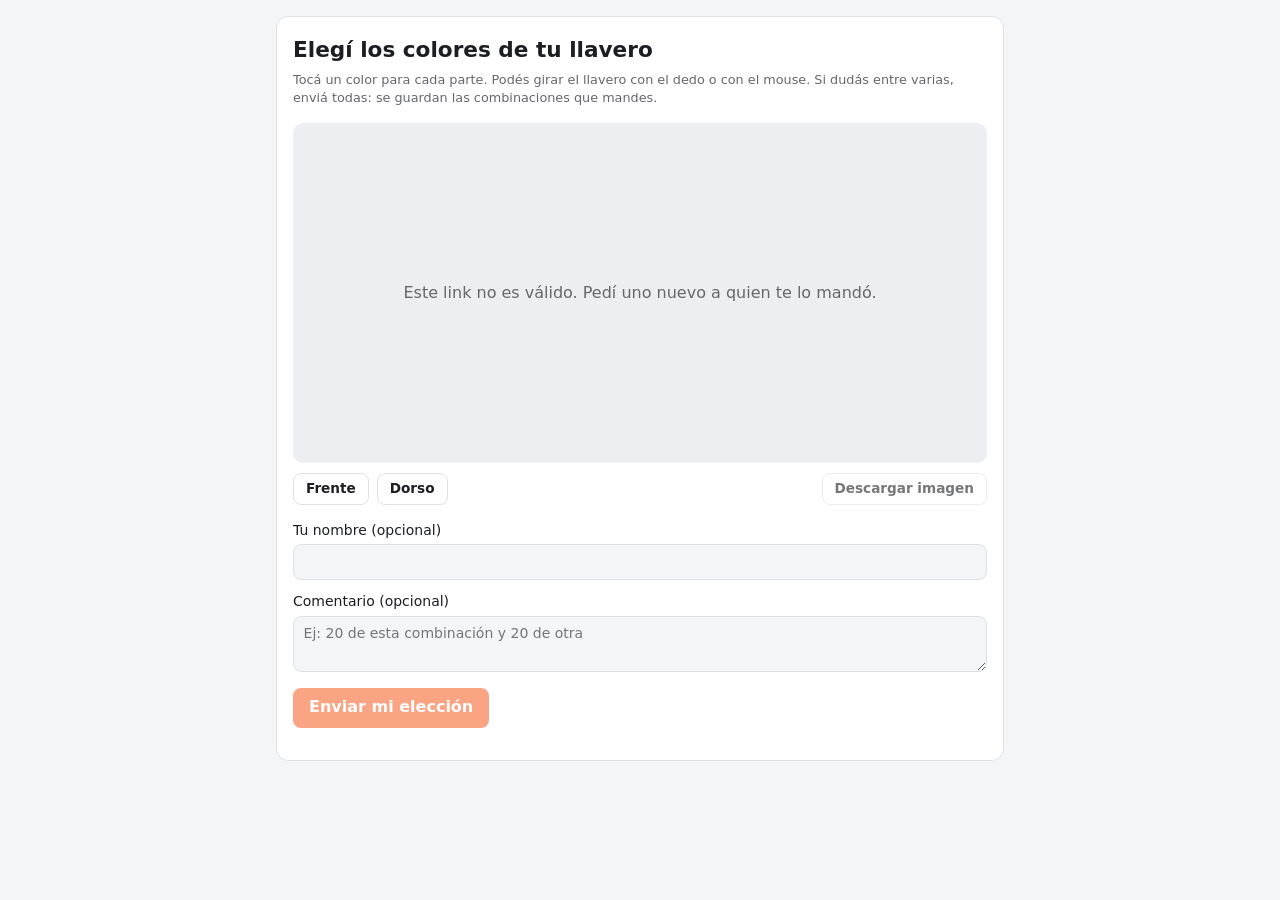
<file: elegir.html>
<!doctype html>
<html lang="es">
<head>
  <meta charset="utf-8">
  <meta name="viewport" content="width=device-width, initial-scale=1">
  <meta name="robots" content="noindex">
  <title>Elegí los colores</title>
  <meta name="description" content="Probá combinaciones de colores y elegí la tuya">
  <link rel="stylesheet" href="styles.css?v=19">
</head>
<body class="publica">
  <main class="elegir">
    <div class="card">
      <p class="subtitle" id="eNegocio"></p>
      <h1 id="eTitulo">Elegí los colores de tu llavero</h1>
      <p class="nota" id="eNota">Tocá un color para cada parte. Podés girar el llavero con el dedo o con el mouse. Si dudás entre varias, enviá todas: se guardan las combinaciones que mandes.</p>

      <div class="visor-lienzo">
        <canvas id="eLienzo"></canvas>
        <p id="eVacio" class="visor-vacio">Cargando el modelo…</p>
        <div class="acciones">
          <div class="acciones" style="margin:0">
            <button type="button" class="btn small secondary" data-vista="frente">Frente</button>
            <button type="button" class="btn small secondary" data-vista="dorso">Dorso</button>
          </div>
          <button type="button" id="eDescargar" class="btn small secondary" disabled>Descargar imagen</button>
        </div>
      </div>

      <div id="ePaletas" class="visor-paletas"></div>

      <form id="eForm">
        <label>Tu nombre (opcional)
          <input id="eNombre" type="text" maxlength="60" autocomplete="name">
        </label>
        <label>Comentario (opcional)
          <textarea id="eComentario" rows="2" maxlength="300" placeholder="Ej: 20 de esta combinación y 20 de otra"></textarea>
        </label>
        <div class="acciones">
          <button id="eEnviar" class="btn" disabled>Enviar mi elección</button>
          <a id="eWhatsapp" class="btn secondary" target="_blank" rel="noopener" hidden>Avisar por WhatsApp</a>
        </div>
        <p id="eEstado" class="estado"></p>
      </form>
      <div id="eEnviadas" class="enviadas"></div>
    </div>
  </main>

  <script src="visor3d.js?v=20"></script>
  <script src="elegir.js?v=19"></script>
</body>
</html>
</file>
<file: styles.css>
:root {
  --bg: #f4f5f7;
  --surface: #ffffff;
  --text: #1c1e21;
  --muted: #65676b;
  --border: #dfe1e5;
  --accent: #fa6831; /* naranja Prusa */
  --accent-text: #ffffff;
  --danger: #c62828;
  --ok: #2e7d32;
  --bar: #fbd3c2;
  --radius: 12px;
  --ancho-max: 1440px;
  --alto-header: 4.25rem;
}

@media (prefers-color-scheme: dark) {
  :root {
    --bg: #15171a;
    --surface: #1f2226;
    --text: #e8eaed;
    --muted: #9aa0a6;
    --border: #33373c;
    --accent: #ff7a45;
    --accent-text: #15171a;
    --danger: #ef5350;
    --ok: #66bb6a;
    --bar: #5a2e1d;
  }
}

* { box-sizing: border-box; }

body {
  margin: 0;
  font-family: system-ui, -apple-system, "Segoe UI", Roboto, sans-serif;
  background: var(--bg);
  color: var(--text);
  line-height: 1.4;
}

h1, h2, h3 { margin: 0; }
h2 { font-size: 1.05rem; margin-bottom: 0.75rem; }
h2.sub { margin-top: 1rem; padding-top: 1rem; border-top: 1px solid var(--border); }

/* ---------- Header ---------- */
.app-header {
  position: sticky;
  top: 0;
  z-index: 10;
  display: flex;
  flex-wrap: wrap;
  align-items: center;
  justify-content: space-between;
  gap: 0.5rem 1rem;
  padding: 0.6rem max(1rem, calc((100% - var(--ancho-max)) / 2 + 1rem));
  background: var(--bg);
  border-bottom: 1px solid var(--border);
}
.app-header h1 { font-size: 1.25rem; }
.subtitle { margin: 0; color: var(--muted); font-size: 0.85rem; }
.estado-nube { margin-left: 0.4rem; }

.tabs { display: flex; gap: 0.2rem; background: var(--surface); border: 1px solid var(--border); border-radius: 999px; padding: 0.2rem; }
.tab {
  border: 0;
  background: transparent;
  color: var(--text);
  padding: 0.4rem 0.9rem;
  border-radius: 999px;
  font: inherit;
  font-size: 0.95rem;
  cursor: pointer;
  white-space: nowrap;
}
.tab.active { background: var(--accent); color: var(--accent-text); }

@media (max-width: 640px) {
  .tabs { width: 100%; overflow-x: auto; }
  .tab { flex: 1; padding: 0.4rem 0.4rem; font-size: 0.8rem; }
}

/* ---------- Layout ---------- */
main { max-width: var(--ancho-max); margin: 0 auto; padding: 1rem 1rem 2rem; }

.panel { display: none; gap: 1rem; grid-template-columns: repeat(auto-fit, minmax(min(100%, 340px), 1fr)); align-items: start; }
.panel.active { display: grid; }

/* Calcular: 1 columna en celular, 2 en tablet, 3 en escritorio */
@media (min-width: 760px) {
  .calc-grid.active { grid-template-columns: minmax(0, 1fr) minmax(0, 1fr); }
  .calc-grid .col-presupuesto { grid-column: 1 / -1; }
  .calc-grid .resultado { position: sticky; top: calc(var(--alto-header) + 1rem); }
}
@media (min-width: 1280px) {
  .calc-grid.active { grid-template-columns: minmax(0, 1fr) minmax(0, 0.85fr) minmax(0, 1.2fr); }
  .calc-grid .col-presupuesto { grid-column: auto; position: sticky; top: calc(var(--alto-header) + 1rem); }
}

/* Configuración: columnas tipo "masonry" para no dejar huecos */
.config-grid.active { display: block; columns: 3 300px; column-gap: 1rem; }
.config-grid .card { break-inside: avoid; margin-bottom: 1rem; }
.config-grid .ancho-total { column-span: all; }

.card {
  background: var(--surface);
  border: 1px solid var(--border);
  border-radius: var(--radius);
  padding: 1rem;
  min-width: 0;
}

.barra-titulo { display: flex; flex-wrap: wrap; align-items: center; justify-content: space-between; gap: 0.5rem; margin-bottom: 0.75rem; }
.barra-titulo h2 { margin: 0; }
.barra-titulo .acciones { margin: 0; }

/* ---------- Formularios ---------- */
label { display: block; margin-bottom: 0.75rem; font-size: 0.875rem; }
label small, .card > small, .ayuda { display: block; color: var(--muted); font-size: 0.78rem; margin-top: 0.2rem; }
label.check { display: grid; grid-template-columns: auto 1fr; column-gap: 0.5rem; align-items: start; }
label.check input { width: auto; margin: 0.15rem 0 0; }
label.check small { grid-column: 2; margin-top: 0; }

.campos { display: grid; grid-template-columns: 1fr 1fr; column-gap: 0.75rem; }
.campos .ancho { grid-column: 1 / -1; }
.campos .ayuda { margin: -0.5rem 0 0.75rem; }

input, select, textarea {
  display: block;
  width: 100%;
  margin-top: 0.25rem;
  padding: 0.45rem 0.6rem;
  font: inherit;
  color: var(--text);
  background: var(--bg);
  border: 1px solid var(--border);
  border-radius: 8px;
}
input[type="color"] { padding: 0.15rem; height: 2.3rem; cursor: pointer; }
textarea { resize: vertical; }
input:focus, select:focus, textarea:focus { outline: 2px solid var(--accent); outline-offset: -1px; }

.btn {
  border: 0;
  background: var(--accent);
  color: var(--accent-text);
  padding: 0.55rem 1rem;
  border-radius: 8px;
  font: inherit;
  font-weight: 600;
  cursor: pointer;
}
.btn:disabled { opacity: 0.6; cursor: wait; }
.btn.secondary { background: transparent; color: var(--text); border: 1px solid var(--border); }
.btn.danger { background: transparent; color: var(--danger); border: 1px solid var(--danger); }
.btn.small { padding: 0.35rem 0.75rem; font-size: 0.85rem; }
.icon-btn { background: transparent; border: 0; color: var(--danger); font-size: 1rem; cursor: pointer; padding: 0.2rem 0.45rem; line-height: 1; }
.icon-btn:disabled { opacity: 0.3; cursor: default; }
.acciones { display: flex; flex-wrap: wrap; gap: 0.5rem; justify-content: space-between; margin-top: 1rem; }

.estado { font-size: 0.85rem; color: var(--muted); margin: 0.5rem 0 0; }
.estado:empty { display: none; }
.estado.ok { color: var(--ok); }
.estado.error { color: var(--danger); }

/* ---------- Resultado ---------- */
.desglose { list-style: none; padding: 0; margin: 0 0 1rem; }
.desglose li { padding: 0.35rem 0; border-bottom: 1px solid var(--border); }
.desglose .linea { display: flex; justify-content: space-between; gap: 0.5rem; }
.desglose .detalle { color: var(--muted); font-size: 0.78rem; }
.desglose .barra { height: 4px; background: var(--bar); border-radius: 2px; margin-top: 0.3rem; }
.desglose .barra span { display: block; height: 100%; background: var(--accent); border-radius: 2px; }

.totales { margin: 0 0 0.75rem; }
.totales div { display: flex; justify-content: space-between; gap: 0.5rem; padding: 0.25rem 0; }
.totales dt { color: var(--muted); }
.totales dd { margin: 0; font-variant-numeric: tabular-nums; text-align: right; white-space: nowrap; }
.totales .destacado { border-top: 2px solid var(--accent); margin-top: 0.3rem; padding-top: 0.6rem; align-items: baseline; }
.totales .destacado dt { color: var(--text); font-weight: 600; }
.totales .destacado dd { font-size: 1.6rem; font-weight: 700; color: var(--accent); }
.totales .positivo dd { color: var(--ok); font-weight: 600; }
.totales .negativo dd { color: var(--danger); font-weight: 600; }
.pasos .barra { display: none; }
.pasos li.subtotal { border-bottom-color: var(--text); }
.pasos li.subtotal .linea { font-weight: 600; }
.pasos li.manual .linea strong::after { content: ' ✎'; color: var(--accent); }
label.editado input { border-color: var(--accent); }
.link { background: none; border: 0; padding: 0; margin-top: 0.2rem; color: var(--accent); font: inherit; font-size: 0.8rem; cursor: pointer; }
.explicacion { font-size: 0.85rem; margin-top: 0.5rem; }
.explicacion summary { cursor: pointer; color: var(--accent); font-weight: 600; }
.explicacion ul { padding-left: 1.1rem; margin: 0.5rem 0 0; color: var(--muted); }
.explicacion li { margin-bottom: 0.4rem; }
.aviso { color: var(--danger); font-size: 0.85rem; border: 1px solid var(--danger); border-radius: 8px; padding: 0.5rem 0.75rem; margin: 0 0 0.75rem; }
.nota { color: var(--muted); font-size: 0.8rem; margin: 0 0 1rem; }

/* ---------- Tablas editables ---------- */
.tabla-scroll { overflow-x: auto; }
table.editable { width: 100%; border-collapse: collapse; }
table.editable.filamentos { min-width: 760px; }
table.editable th { text-align: left; font-size: 0.78rem; color: var(--muted); font-weight: 500; padding: 0 0.25rem 0.25rem; }
table.editable td { padding: 0.2rem 0.25rem; }
table.editable input, table.editable select { margin: 0; }

/* ---------- Colores ---------- */
.muestra { display: inline-block; width: 1rem; height: 1rem; border-radius: 50%; border: 1px solid rgba(0, 0, 0, 0.25); flex: none; }
.chips { display: flex; flex-wrap: wrap; gap: 0.4rem; margin: 0.5rem 0; }
.chip { display: inline-flex; align-items: center; gap: 0.35rem; padding: 0.2rem 0.2rem 0.2rem 0.4rem; border: 1px solid var(--border); border-radius: 999px; font-size: 0.85rem; }
.chips .vacio { color: var(--muted); font-size: 0.85rem; }
.editor-colores > div { padding: 0.75rem 0; border-top: 1px solid var(--border); }
.editor-colores h3 { font-size: 0.95rem; }
.nuevo-color { display: grid; grid-template-columns: minmax(0, 1.3fr) minmax(0, 1fr) 2.6rem auto; gap: 0.4rem; align-items: center; }
.nuevo-color input { margin: 0; }
.editor-colores .barra-titulo { margin-bottom: 0.25rem; }

/* Importar de PrintALot */
.importar { border: 1px solid var(--border); border-radius: 8px; padding: 0.75rem; margin: 0.5rem 0; }
.importar .nota { margin-bottom: 0.5rem; }
.importar-lista { display: grid; grid-template-columns: repeat(auto-fill, minmax(9.5rem, 1fr)); gap: 0.35rem 0.75rem; max-height: 16rem; overflow-y: auto; }
.importar-lista label { display: flex; align-items: center; gap: 0.4rem; margin: 0; cursor: pointer; }
.importar-lista input { width: auto; margin: 0; }
.importar .acciones { margin-top: 0.75rem; }

/* Escáner de muestras */
.boton-archivo { display: inline-block; margin: 0; }
.escaner { margin-top: 0.75rem; }
.escaner canvas { display: block; width: 100%; height: auto; border-radius: 8px; margin: 0.5rem 0; cursor: crosshair; touch-action: manipulation; }
.confirmar-color { display: grid; grid-template-columns: 3.5rem 1fr; gap: 0 0.75rem; align-items: start; border: 1px solid var(--accent); border-radius: 8px; padding: 0.75rem; }
.confirmar-color #cHex { height: 3.5rem; margin: 0; }
.confirmar-color .estado, .confirmar-color .acciones { grid-column: 1 / -1; }
.confirmar-color .acciones { margin-top: 0.25rem; }

/* ---------- Historial ---------- */
.historial { list-style: none; padding: 0; margin: 0; }
.historial li { display: flex; flex-wrap: wrap; align-items: center; justify-content: space-between; gap: 0.5rem; padding: 0.6rem 0; border-bottom: 1px solid var(--border); }
.historial .info { min-width: 0; }
.historial .info small { display: block; color: var(--muted); }
.historial .vacio { color: var(--muted); justify-content: center; border: 0; }

/* ---------- Papel (presupuesto y catálogo): siempre claro, es un documento ---------- */
.papel-scroll { overflow-x: auto; }
.papel {
  background: #ffffff;
  color: #1c1e21;
  max-width: 680px;
  min-width: 320px;
  margin: 0 auto;
  padding: clamp(1rem, 4vw, 1.75rem);
  border: 1px solid #dfe1e5;
  border-radius: 4px;
  font-size: 0.92rem;
}
.papel-header { display: flex; justify-content: space-between; gap: 1rem; border-bottom: 3px solid #fa6831; padding-bottom: 0.75rem; margin-bottom: 1rem; }
.papel-header h1 { font-size: 1.3rem; }
.papel-header p { margin: 0.2rem 0 0; color: #65676b; font-size: 0.82rem; }
.papel-meta { text-align: right; display: flex; flex-direction: column; font-size: 0.82rem; color: #65676b; white-space: nowrap; }
.papel-meta strong { color: #fa6831; letter-spacing: 0.08em; }
.papel-cliente { margin: 0 0 1rem; }
.papel-cliente:empty { display: none; }
.papel-tabla { width: 100%; border-collapse: collapse; margin-bottom: 1rem; }
.papel-tabla th, .papel-tabla td { padding: 0.45rem 0.35rem; border-bottom: 1px solid #e4e6ea; text-align: right; font-variant-numeric: tabular-nums; }
.papel-tabla th:first-child, .papel-tabla td:first-child { text-align: left; }
.papel-tabla thead th { font-size: 0.72rem; text-transform: uppercase; letter-spacing: 0.05em; color: #65676b; font-weight: 600; }
.papel-tabla .bonificado td, .papel-tabla .descuento td { color: #2e7d32; }
.papel-tabla .bonificado s { color: #9aa0a6; display: block; }
.papel-tabla tfoot th, .papel-tabla tfoot td { font-size: 1.1rem; font-weight: 700; border-bottom: 0; border-top: 2px solid #1c1e21; }
.papel-texto { margin: 0 0 0.5rem; font-size: 0.88rem; }
.papel-texto:empty { display: none; }
.papel-pie { margin: 1.25rem 0 0; color: #65676b; font-size: 0.78rem; }
.papel-colores:empty { display: none; }
.papel-sena { border: 1px solid #fa6831; border-radius: 6px; padding: 0.5rem 0.75rem; margin-bottom: 0.9rem; font-size: 0.9rem; }
.papel-sena div { display: flex; justify-content: space-between; gap: 0.75rem; padding: 0.15rem 0; }
.papel-sena div:first-child strong { color: #fa6831; }
.papel-sena[hidden] { display: none; }
.papel-colores { margin-bottom: 0.75rem; font-size: 0.85rem; }
.papel-colores .chips { margin: 0.35rem 0 0; }
.papel .chip { border-color: #dfe1e5; }

.catalogo-material { margin-bottom: 1.25rem; }
.catalogo-material h3 { font-size: 1rem; margin-bottom: 0.6rem; }
.catalogo-material h3 small { color: #65676b; font-weight: 400; }
.catalogo-colores { display: grid; grid-template-columns: repeat(auto-fill, minmax(6rem, 1fr)); gap: 0.75rem; }
.catalogo-colores figure { margin: 0; text-align: center; font-size: 0.8rem; }
.catalogo-colores .muestra { width: 3rem; height: 3rem; display: block; margin: 0 auto 0.3rem; border-radius: 10px; }
.catalogo-vacio { color: #65676b; }

@media (max-width: 480px) {
  .papel { min-width: 0; font-size: 0.82rem; }
  .papel-header h1 { font-size: 1.1rem; }
  .papel-tabla th, .papel-tabla td { padding: 0.4rem 0.2rem; }
  .papel-tabla td:not(:first-child) { white-space: nowrap; }
}

@media print {
  @page { margin: 1.5cm; }
  body { background: #fff; }
  body * { visibility: hidden; }
  body[data-imprimir="presupuesto"] #presupuesto,
  body[data-imprimir="presupuesto"] #presupuesto *,
  body[data-imprimir="catalogoPapel"] #catalogoPapel,
  body[data-imprimir="catalogoPapel"] #catalogoPapel * { visibility: visible; }
  body[data-imprimir="presupuesto"] #presupuesto,
  body[data-imprimir="catalogoPapel"] #catalogoPapel { position: absolute; left: 0; top: 0; width: 100%; max-width: none; border: 0; padding: 0; }
  .app-header { position: static; }
  .muestra { -webkit-print-color-adjust: exact; print-color-adjust: exact; }
}

/* ---------- Pantalla de ingreso ---------- */
body:not(.bloqueado) .bloqueo { display: none; }
body.bloqueado > .app-header, body.bloqueado > main { display: none; }
.bloqueo { min-height: 100vh; display: grid; place-items: center; padding: 1rem; }
.ingreso { width: min(100%, 360px); }
.ingreso h1 { font-size: 1.4rem; margin-bottom: 0.25rem; }
.ingreso details { margin-bottom: 1rem; font-size: 0.85rem; }
.ingreso summary { cursor: pointer; color: var(--muted); margin-bottom: 0.5rem; }
.ingreso .btn { width: 100%; }
.solo-lectores { position: absolute; width: 1px; height: 1px; opacity: 0; pointer-events: none; }

/* ---------- Impresora térmica ---------- */
.panel .ancho-total { grid-column: 1 / -1; }
.segmentado { display: grid; grid-template-columns: 1fr 1fr; gap: 0.25rem; background: var(--bg); border: 1px solid var(--border); border-radius: 10px; padding: 0.25rem; margin-bottom: 0.75rem; }
.segmentado label { margin: 0; position: relative; }
.segmentado input { position: absolute; opacity: 0; pointer-events: none; width: 1px; height: 1px; margin: 0; }
.segmentado span { display: block; text-align: center; padding: 0.55rem; border-radius: 8px; cursor: pointer; font-weight: 600; }
.segmentado input:checked + span { background: var(--accent); color: var(--accent-text); }
.segmentado input:focus-visible + span { outline: 2px solid var(--accent); outline-offset: 2px; }
.botones-venta { display: grid; grid-template-columns: repeat(auto-fit, minmax(9rem, 1fr)); gap: 0.6rem; }
.btn-venta {
  display: flex; flex-direction: column; align-items: center; justify-content: center; gap: 0.2rem;
  min-height: 5.5rem; padding: 0.75rem; border-radius: 12px; cursor: pointer;
  border: 2px solid var(--accent); background: var(--surface); color: var(--text); font: inherit;
  touch-action: manipulation;
}
.btn-venta span { font-size: 0.95rem; }
.btn-venta strong { font-size: 1.5rem; color: var(--accent); }
.btn-venta:active { transform: scale(0.97); background: var(--bar); }
.venta-rapida #botonesPrueba { justify-content: flex-start; }
.toast { display: flex; justify-content: space-between; align-items: center; gap: 0.75rem; margin-top: 0.75rem; padding: 0.6rem 0.8rem; border-radius: 8px; background: var(--ok); color: #fff; font-weight: 600; }
.toast .link { color: #fff; text-decoration: underline; font-weight: 600; margin: 0; }
.stats { display: grid; grid-template-columns: 1fr 1fr; gap: 0.6rem; }
.stat { background: var(--bg); border-radius: 10px; padding: 0.6rem 0.75rem; display: flex; flex-direction: column; min-width: 0; }
.stat span { color: var(--muted); font-size: 0.8rem; }
.stat strong { font-size: 1.35rem; font-variant-numeric: tabular-nums; }
.stat small { color: var(--muted); font-size: 0.75rem; }
.stat small:empty { display: none; }
.papel-estado { padding-bottom: 0.75rem; margin-bottom: 0.75rem; border-bottom: 1px solid var(--border); }
.papel-estado:last-child { border-bottom: 0; margin-bottom: 0; padding-bottom: 0; }
.papel-estado small { display: block; color: var(--muted); font-size: 0.8rem; margin-top: 0.3rem; }
.papel-estado .acciones { margin-top: 0.5rem; justify-content: flex-start; }
.papel-estado.poco small { color: var(--danger); font-weight: 600; }
.linea { display: flex; justify-content: space-between; gap: 0.5rem; }
.barra { height: 8px; background: var(--bar); border-radius: 4px; margin-top: 0.35rem; overflow: hidden; }
.barra span { display: block; height: 100%; background: var(--accent); }
.barra.progreso span { background: var(--ok); }
.tabla-simple { width: 100%; border-collapse: collapse; font-size: 0.85rem; }
.tabla-simple th, .tabla-simple td { padding: 0.35rem 0.3rem; border-bottom: 1px solid var(--border); text-align: right; white-space: nowrap; font-variant-numeric: tabular-nums; }
.tabla-simple th:first-child, .tabla-simple td:first-child { text-align: left; white-space: normal; }
.tabla-simple th { color: var(--muted); font-weight: 500; font-size: 0.78rem; }
.tabla-simple .positivo { color: var(--ok); font-weight: 600; }
.tabla-simple .negativo { color: var(--danger); font-weight: 600; }
table.editable.productos-termica { min-width: 640px; }

/* ---------- Finanzas ---------- */
.segmentado.periodo { grid-template-columns: repeat(3, 1fr); margin: 0; }
.segmentado.periodo span { padding: 0.35rem 0.6rem; font-size: 0.85rem; }
.tabla-finanzas td:first-child { min-width: 9rem; }
.tabla-finanzas tr.ingresos td { font-weight: 600; }
.tabla-finanzas tr.total td { font-weight: 700; font-size: 1rem; border-top: 2px solid var(--accent); color: var(--text); }
.tabla-finanzas tr.total td:not(:first-child) { color: var(--ok); }
.tabla-finanzas tr.detalle td { color: var(--muted); font-size: 0.8rem; border-bottom: 0; }
.tabla-finanzas tr.total td.neg { color: var(--danger); }
@media (max-width: 480px) {
  .tabla-finanzas { font-size: 0.78rem; }
  .tabla-finanzas td:first-child { min-width: 0; }
  .tabla-finanzas th, .tabla-finanzas td { padding: 0.35rem 0.15rem; }
  .tabla-finanzas tr.total td { font-size: 0.85rem; }
}
#pendientes .stat { margin-bottom: 0.75rem; }
#pendientes .stat strong { color: var(--accent); }
.pendientes-lista li.atrasado strong, .pendientes-lista li.atrasado small { color: var(--danger); }
.presupuestos li { flex-wrap: wrap; }
.presupuestos li .info { flex: 1 1 14rem; }
.presupuestos .badge { font-size: 0.78rem; padding: 0.2rem 0.55rem; border-radius: 999px; background: var(--bg); border: 1px solid var(--border); white-space: nowrap; }
.presupuestos li.estado-aceptado .badge { border-color: var(--accent); color: var(--accent); }
.presupuestos li.estado-cobrado .badge { border-color: var(--ok); color: var(--ok); }
.presupuestos li.estado-rechazado { opacity: 0.6; }
.gestionar { flex-basis: 100%; }
.gestionar summary { cursor: pointer; color: var(--accent); font-size: 0.85rem; font-weight: 600; }
.gestionar .gestion { margin-top: 0.6rem; padding: 0.75rem; border: 1px solid var(--border); border-radius: 8px; }
.gestionar .gestion .acciones { margin-top: 0; }
.form-gasto { display: grid; grid-template-columns: repeat(auto-fit, minmax(9rem, 1fr)); gap: 0 0.75rem; align-items: end; }
.form-gasto .concepto { grid-column: span 2; }
.form-gasto .btn { margin-bottom: 0.75rem; }
@media (max-width: 480px) { .form-gasto .concepto { grid-column: 1 / -1; } }

/* ---------- Visualizador de colores ---------- */
.visor-archivos { display: flex; flex-wrap: wrap; align-items: center; gap: 0.5rem 0.75rem; margin-bottom: 0.75rem; }
.visor-altura { display: flex; align-items: center; gap: 0.4rem; margin: 0; font-size: 0.85rem; }
.visor-altura input { width: 4.5rem; margin: 0; }
.visor-grid { display: grid; grid-template-columns: minmax(0, 1.6fr) minmax(0, 1fr); gap: 1rem; align-items: start; }
@media (max-width: 760px) { .visor-grid { grid-template-columns: 1fr; } }
.visor-lienzo { position: relative; }
.visor-lienzo canvas { display: block; width: 100%; height: 340px; border-radius: 10px; background: #eceef1; touch-action: none; }
.visor-vacio { position: absolute; inset: 0 0 auto 0; height: 340px; display: grid; place-items: center; margin: 0; color: #65676b; pointer-events: none; }
.visor-vacio[hidden] { display: none; }
.visor-lienzo .acciones { margin-top: 0.6rem; align-items: center; }
.visor-paletas h3 { font-size: 0.95rem; margin: 0 0 0.4rem; }
.visor-paletas .paleta { margin-bottom: 0.9rem; }
.visor-paletas .muestras { display: flex; flex-wrap: wrap; gap: 0.35rem; }
.visor-paletas button { display: inline-flex; align-items: center; gap: 0.35rem; padding: 0.25rem 0.55rem 0.25rem 0.3rem; border-radius: 999px; border: 1px solid var(--border); background: var(--surface); color: var(--text); font: inherit; font-size: 0.82rem; cursor: pointer; }
.visor-paletas button[aria-pressed="true"] { border-color: var(--accent); box-shadow: 0 0 0 1px var(--accent); }
.visor-paletas .igual { font-size: 0.8rem; margin: 0.3rem 0 0; display: flex; align-items: center; gap: 0.35rem; }
.visor-paletas .igual input { width: auto; margin: 0; }
/* Los campos ocultos (por ejemplo, de archivo dentro de un botón) no se muestran aunque otra regla les dé display */
input[hidden] { display: none !important; }

/* ---------- Página pública para el cliente ---------- */
body.publica .elegir { max-width: 760px; margin: 0 auto; padding: 1rem; }
body.publica .elegir h1 { font-size: 1.35rem; margin: 0.1rem 0 0.4rem; }
body.publica .visor-paletas { margin-top: 1rem; }
body.publica #eForm { margin-top: 0.5rem; }
.visor-compartir { margin-top: 0.5rem; }
.visor-compartir h3 { font-size: 0.95rem; margin: 0; }
.ofrecer { display: flex; flex-wrap: wrap; gap: 0.35rem 0.75rem; }
.ofrecer label { display: inline-flex; align-items: center; gap: 0.35rem; margin: 0; font-size: 0.85rem; cursor: pointer; }
.ofrecer input { width: auto; margin: 0; }
.visor-link { display: grid; grid-template-columns: 1fr auto auto; gap: 0.4rem; align-items: center; margin-top: 0.75rem; }
.visor-link input { margin: 0; font-size: 0.8rem; }
.visor-link[hidden] { display: none; }
@media (max-width: 480px) { .visor-link { grid-template-columns: 1fr 1fr; } .visor-link input { grid-column: 1 / -1; } }

.enviadas { margin-top: 1rem; }
.enviadas h3 { font-size: 0.95rem; margin: 0 0 0.3rem; }
.trio { display: inline-flex; gap: 0.2rem; margin-right: 0.4rem; vertical-align: middle; }
.historial li.eleccion-vieja { opacity: 0.75; }
.link-compartido { flex-wrap: wrap; }
.link-compartido .info { flex: 1 1 14rem; }
.link-compartido .gestionar .historial li { padding: 0.4rem 0; }

/* ---------- Visor 3D: modos y modelos en la nube ---------- */
.modos { display: inline-flex; border: 1px solid var(--border); border-radius: 999px; padding: 2px; gap: 2px; }
.modo { border: 0; background: transparent; color: var(--text); font: inherit; font-size: 0.85rem; padding: 0.3rem 0.8rem; border-radius: 999px; cursor: pointer; }
.modo[aria-selected="true"] { background: var(--accent); color: #fff; }
.visor[data-modo="modelo"] .solo-llavero, .visor[data-modo="llavero"] .solo-modelo { display: none !important; }
.nube { border: 1px solid var(--border); border-radius: 10px; padding: 0.6rem 0.75rem; margin-bottom: 0.75rem; }
.nube h3 { font-size: 0.95rem; margin: 0; }
.nube .nota { margin: 0.3rem 0; }
.nube-lista { max-height: 15rem; overflow-y: auto; margin: 0; }
.nube-lista li { flex-wrap: wrap; gap: 0.4rem; }
.nube-lista li .info { flex: 1 1 12rem; min-width: 0; }
.nube-lista li .info strong { overflow-wrap: anywhere; }
.nube-lista li.activo { background: color-mix(in srgb, var(--accent) 10%, transparent); border-radius: 8px; }
</file>
